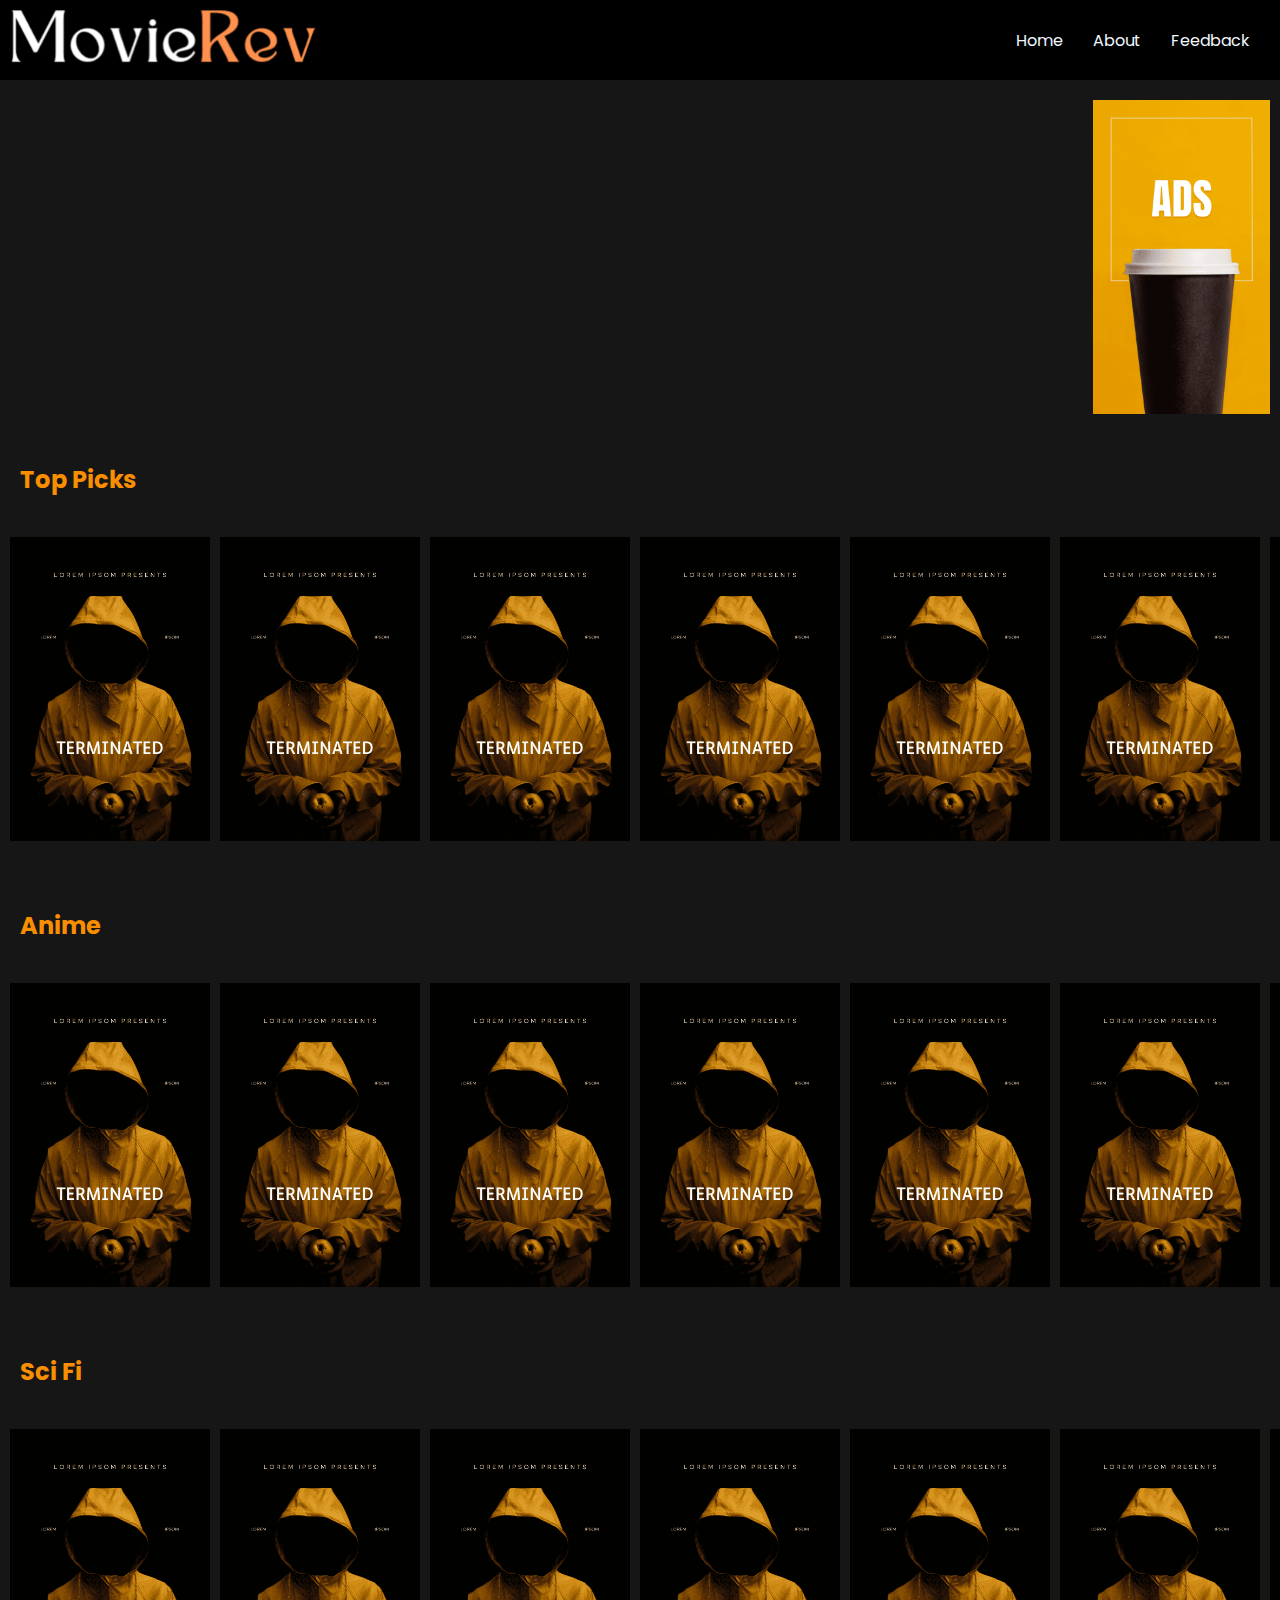
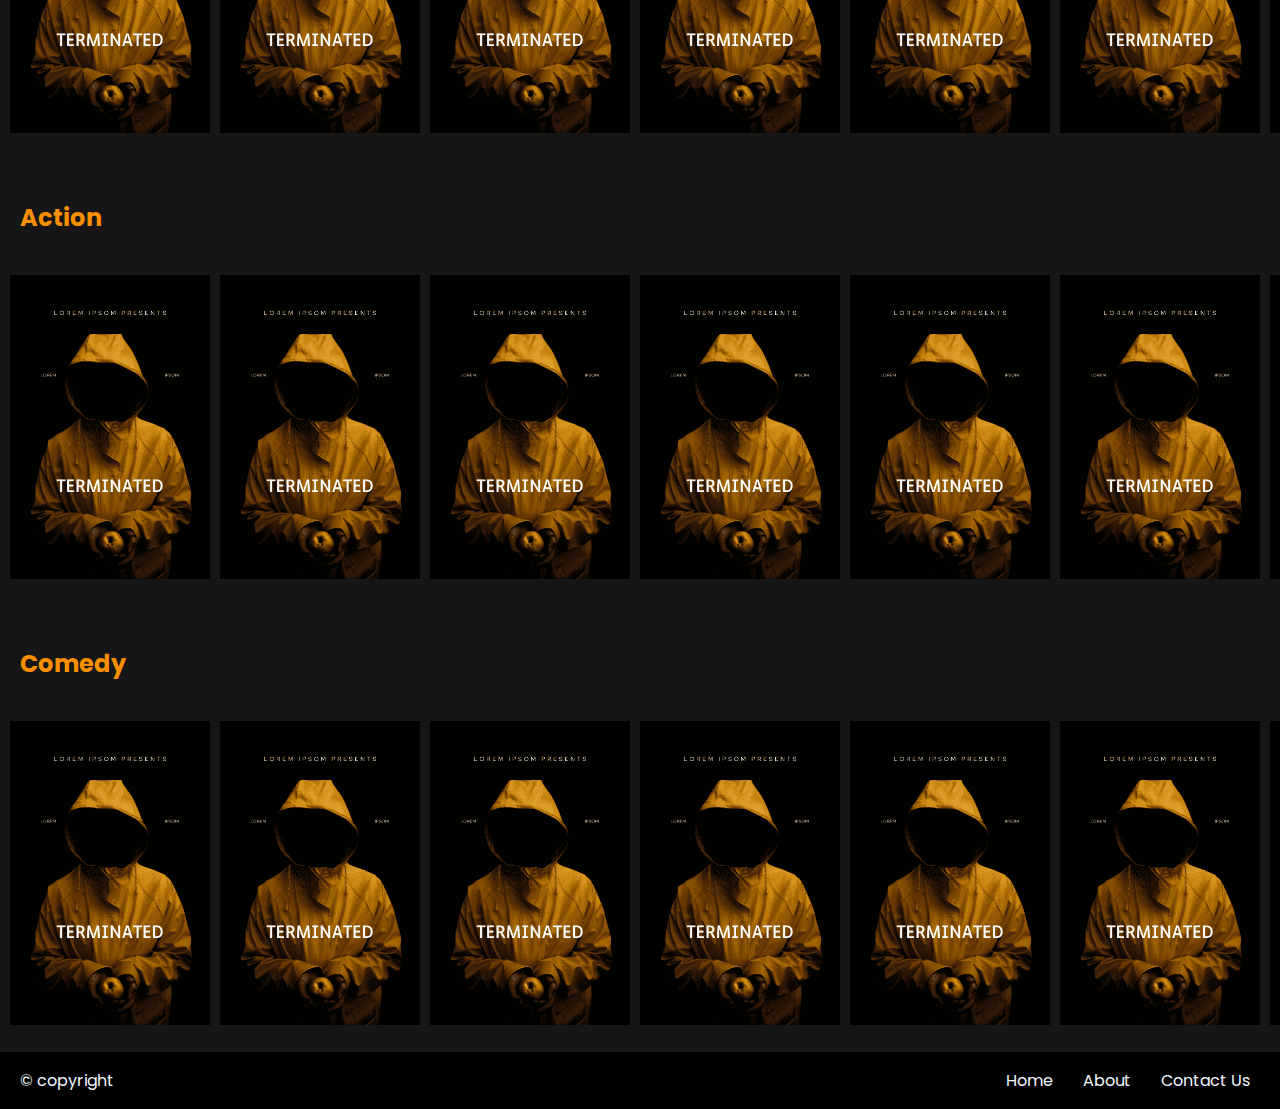
<file: index.html>
<!DOCTYPE html>
<html lang="en">
<head>
    <meta charset="UTF-8">
    <meta http-equiv="X-UA-Compatible" content="IE=edge">
    <meta name="viewport" content="width=device-width, initial-scale=1.0">

    <!-- css -->
    <link rel="stylesheet" href="style.css">
    <link rel="stylesheet" href="home.css">
    

    <!-- fonts -->
    <link rel="preconnect" href="https://fonts.googleapis.com">
    <link rel="preconnect" href="https://fonts.gstatic.com" crossorigin>
    <link href="https://fonts.googleapis.com/css2?family=Poppins:wght@300&display=swap" rel="stylesheet">

   

    <title>MoviesRev</title>
</head>
<body>
    <header>
        <div><img src="res/logo.png" alt="website logo"></div>
        <nav>
            <ul>
                <li> <a href="index.html">Home</a> </li>
                <li> <a href="pages/about.html">About</a> </li>
                <li> <a href="pages/feedback.html">Feedback</a> </li>
            </ul>
        </nav>

    </header>
    
    <main>
        <div class="hero">
             <div class="yt">
                 <iframe class="lazy" width="560" height="315" src="https://www.youtube-nocookie.com/embed/_cMxraX_5RE" title="YouTube video player" frameborder="0" allow="accelerometer; autoplay; clipboard-write; encrypted-media; gyroscope; picture-in-picture" allowfullscreen></iframe>
            </div>
            <img class='ads' src="res/ad.png" alt="ads">
            <div>

            </div>
        </div>

        <div>
            <h2>Top Picks</h2>
            <div class="pstr">
                <a href="posts/p1.html"><img src="res/p1.png" alt="poster"></a>
                <a href="posts/p1.html"><img src="res/p1.png" alt="poster"></a>
                <a href="posts/p1.html"><img src="res/p1.png" alt="poster"></a>
                <a href="posts/p1.html"><img src="res/p1.png" alt="poster"></a>
                <a href="posts/p1.html"><img src="res/p1.png" alt="poster"></a>
                <a href="posts/p1.html"><img src="res/p1.png" alt="poster"></a>
                <a href="posts/p1.html"><img src="res/p1.png" alt="poster"></a>
                <a href="posts/p1.html"><img src="res/p1.png" alt="poster"></a>
                <a href="posts/p1.html"><img src="res/p1.png" alt="poster"></a>
                <a href="posts/p1.html"><img src="res/p1.png" alt="poster"></a>
                <a href="posts/p1.html"><img src="res/p1.png" alt="poster"></a>
                <a href="posts/p1.html"><img src="res/p1.png" alt="poster"></a>
                
            </div>

            <h2>Anime</h2>
            <div class="pstr">
                <a href="posts/p1.html"><img src="res/p1.png" alt="poster"></a>
                <a href="posts/p1.html"><img src="res/p1.png" alt="poster"></a>
                <a href="posts/p1.html"><img src="res/p1.png" alt="poster"></a>
                <a href="posts/p1.html"><img src="res/p1.png" alt="poster"></a>
                <a href="posts/p1.html"><img src="res/p1.png" alt="poster"></a>
                <a href="posts/p1.html"><img src="res/p1.png" alt="poster"></a>
                <a href="posts/p1.html"><img src="res/p1.png" alt="poster"></a>
                <a href="posts/p1.html"><img src="res/p1.png" alt="poster"></a>
                <a href="posts/p1.html"><img src="res/p1.png" alt="poster"></a>
                <a href="posts/p1.html"><img src="res/p1.png" alt="poster"></a>
                <a href="posts/p1.html"><img src="res/p1.png" alt="poster"></a>
                <a href="posts/p1.html"><img src="res/p1.png" alt="poster"></a>
                
            </div>

            <h2>Sci Fi</h2>
            <div class="pstr">
                <a href="posts/p1.html"><img src="res/p1.png" alt="poster"></a>
                <a href="posts/p1.html"><img src="res/p1.png" alt="poster"></a>
                <a href="posts/p1.html"><img src="res/p1.png" alt="poster"></a>
                <a href="posts/p1.html"><img src="res/p1.png" alt="poster"></a>
                <a href="posts/p1.html"><img src="res/p1.png" alt="poster"></a>
                <a href="posts/p1.html"><img src="res/p1.png" alt="poster"></a>
                <a href="posts/p1.html"><img src="res/p1.png" alt="poster"></a>
                <a href="posts/p1.html"><img src="res/p1.png" alt="poster"></a>
                <a href="posts/p1.html"><img src="res/p1.png" alt="poster"></a>
                <a href="posts/p1.html"><img src="res/p1.png" alt="poster"></a>
                <a href="posts/p1.html"><img src="res/p1.png" alt="poster"></a>
                <a href="posts/p1.html"><img src="res/p1.png" alt="poster"></a>
            </div>

            <h2>Action</h2>
            <div class="pstr">
                <a href="posts/p1.html"><img src="res/p1.png" alt="poster"></a>
                <a href="posts/p1.html"><img src="res/p1.png" alt="poster"></a>
                <a href="posts/p1.html"><img src="res/p1.png" alt="poster"></a>
                <a href="posts/p1.html"><img src="res/p1.png" alt="poster"></a>
                <a href="posts/p1.html"><img src="res/p1.png" alt="poster"></a>
                <a href="posts/p1.html"><img src="res/p1.png" alt="poster"></a>
                <a href="posts/p1.html"><img src="res/p1.png" alt="poster"></a>
                <a href="posts/p1.html"><img src="res/p1.png" alt="poster"></a>
                <a href="posts/p1.html"><img src="res/p1.png" alt="poster"></a>
                <a href="posts/p1.html"><img src="res/p1.png" alt="poster"></a>
                <a href="posts/p1.html"><img src="res/p1.png" alt="poster"></a>
                <a href="posts/p1.html"><img src="res/p1.png" alt="poster"></a>
            </div>

            <h2>Comedy</h2>
            <div class="pstr">
                <a href="posts/p1.html"><img src="res/p1.png" alt="poster"></a>
                <a href="posts/p1.html"><img src="res/p1.png" alt="poster"></a>
                <a href="posts/p1.html"><img src="res/p1.png" alt="poster"></a>
                <a href="posts/p1.html"><img src="res/p1.png" alt="poster"></a>
                <a href="posts/p1.html"><img src="res/p1.png" alt="poster"></a>
                <a href="posts/p1.html"><img src="res/p1.png" alt="poster"></a>
                <a href="posts/p1.html"><img src="res/p1.png" alt="poster"></a>
                <a href="posts/p1.html"><img src="res/p1.png" alt="poster"></a>
                <a href="posts/p1.html"><img src="res/p1.png" alt="poster"></a>
                <a href="posts/p1.html"><img src="res/p1.png" alt="poster"></a>
                <a href="posts/p1.html"><img src="res/p1.png" alt="poster"></a>
                <a href="posts/p1.html"><img src="res/p1.png" alt="poster"></a>
            </div>
        </div>
    </main>

    <footer>
        <div><p id="cpr8">&#169; copyright </p></div>
        <nav>
            <ul>
                <li> <a href="index.html">Home</a> </li>
                <li> <a href="pages/about.html">About</a> </li>
                <li> <a href="pages/contact.html">Contact Us</a> </li>
            </ul>
        </nav>
    </footer>
</body>
</html>
</file>
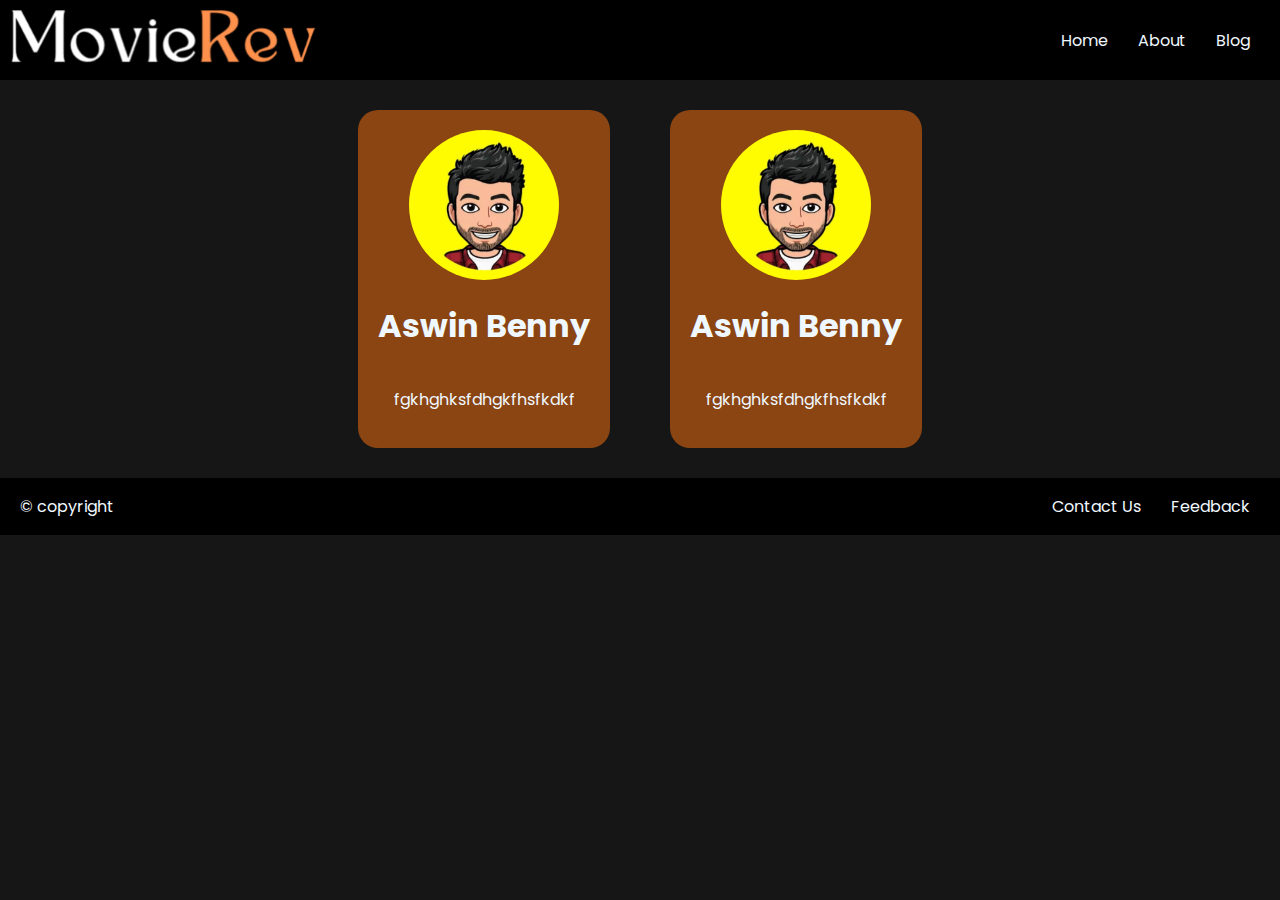
<file: pages/about.html>
<!DOCTYPE html>
<html lang="en">
<head>
    <meta charset="UTF-8">
    <meta http-equiv="X-UA-Compatible" content="IE=edge">
    <meta name="viewport" content="width=device-width, initial-scale=1.0">

    <!-- css -->
    <link rel="stylesheet" href="../style.css">
    <link rel="stylesheet" href="../pages.css">

    <!-- fonts -->
    <link rel="preconnect" href="https://fonts.googleapis.com">
    <link rel="preconnect" href="https://fonts.gstatic.com" crossorigin>
    <link href="https://fonts.googleapis.com/css2?family=Poppins:wght@300&display=swap" rel="stylesheet">

    <!-- Fontawesome-->
    <link rel="stylesheet" href="https://cdnjs.cloudflare.com/ajax/libs/font-awesome/4.7.0/css/font-awesome.min.css">
    

    <title>Terminated</title> <!-- change title-->
</head>
<header>
    <div><img src="../res/logo.png" alt="website logo"></div>
    <nav>
        <ul>
            <li> <a href="../index.html">Home</a> </li>
            <li> <a href="../pages/about.html">About</a> </li>
            <li> <a href="../pages/blog.html">Blog</a> </li>
        </ul>
    </nav>

</header>
<main>
    <div class="about-block">
    <div class="about-profile">
        <img src="../res/avatar1.jpeg">
        <h1>Aswin Benny</h1>
        <p>fgkhghksfdhgkfhsfkdkf</p>
    </div>
    <div class="about-profile">
        <img src="../res/avatar1.jpeg">
        <h1>Aswin Benny</h1>
        <p>fgkhghksfdhgkfhsfkdkf</p>
    </div>
</div>
    

</main>

<footer>
    <div><p id="cpr8">&#169; copyright </p></div>
    <nav>
        <ul>
            <li> <a href="../pages/contact.html">Contact Us</a> </li>
            <li> <a href="../pages/feedback.html">Feedback</a> </li>
            
        </ul>
    </nav>
</footer>

<body>
    
</body>
</html>
</file>
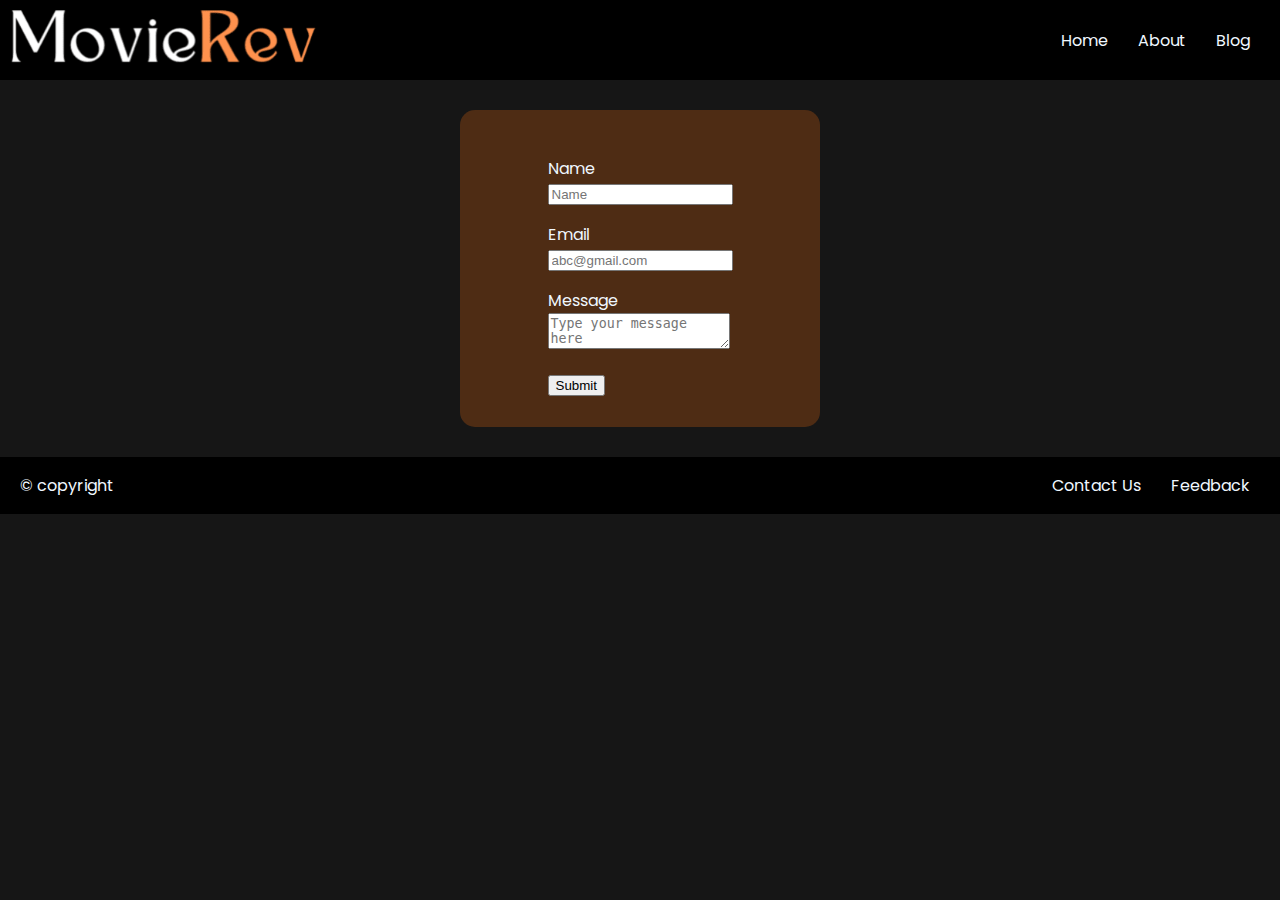
<file: pages/contact.html>
<!DOCTYPE html>
<html lang="en">
<head>
    <meta charset="UTF-8">
    <meta http-equiv="X-UA-Compatible" content="IE=edge">
    <meta name="viewport" content="width=device-width, initial-scale=1.0">

    <!-- css -->
    <link rel="stylesheet" href="../style.css">
    <link rel="stylesheet" href="../pages.css">

    <!-- fonts -->
    <link rel="preconnect" href="https://fonts.googleapis.com">
    <link rel="preconnect" href="https://fonts.gstatic.com" crossorigin>
    <link href="https://fonts.googleapis.com/css2?family=Poppins:wght@300&display=swap" rel="stylesheet">

    <!-- Fontawesome-->
    <link rel="stylesheet" href="https://cdnjs.cloudflare.com/ajax/libs/font-awesome/4.7.0/css/font-awesome.min.css">
    

    <title>Terminated</title> <!-- change title-->
</head>
<header>
    <div><img src="../res/logo.png" alt="website logo"></div>
    <nav>
        <ul>
            <li> <a href="../index.html">Home</a> </li>
            <li> <a href="../pages/about.html">About</a> </li>
            <li> <a href="../pages/blog.html">Blog</a> </li>
        </ul>
    </nav>

</header>
<main class="mainForm">
    
    <div class="formCont">
        <form>
            <p>
              <label for="name">Name</label><br>
              <input type="text" id="name" placeholder="Name">
            </p>

            <p>
              <label for="email">Email</label><br>
              <input type="email" id="email" placeholder="abc@gmail.com">
            </p>

            <p>
             <label for="message">Message</label><br>
              <textarea id="message" placeholder="Type your message here"></textarea>
            </p>

            <input type="submit">
            <br>
          </form> 
    </div>

</main>

<footer>
    <div><p id="cpr8">&#169; copyright </p></div>
    <nav>
        <ul>
            <li> <a href="../pages/contact.html">Contact Us</a> </li>
            <li> <a href="../pages/feedback.html">Feedback</a> </li>
            
        </ul>
    </nav>
</footer>

<body>
    
</body>
</html>
</file>
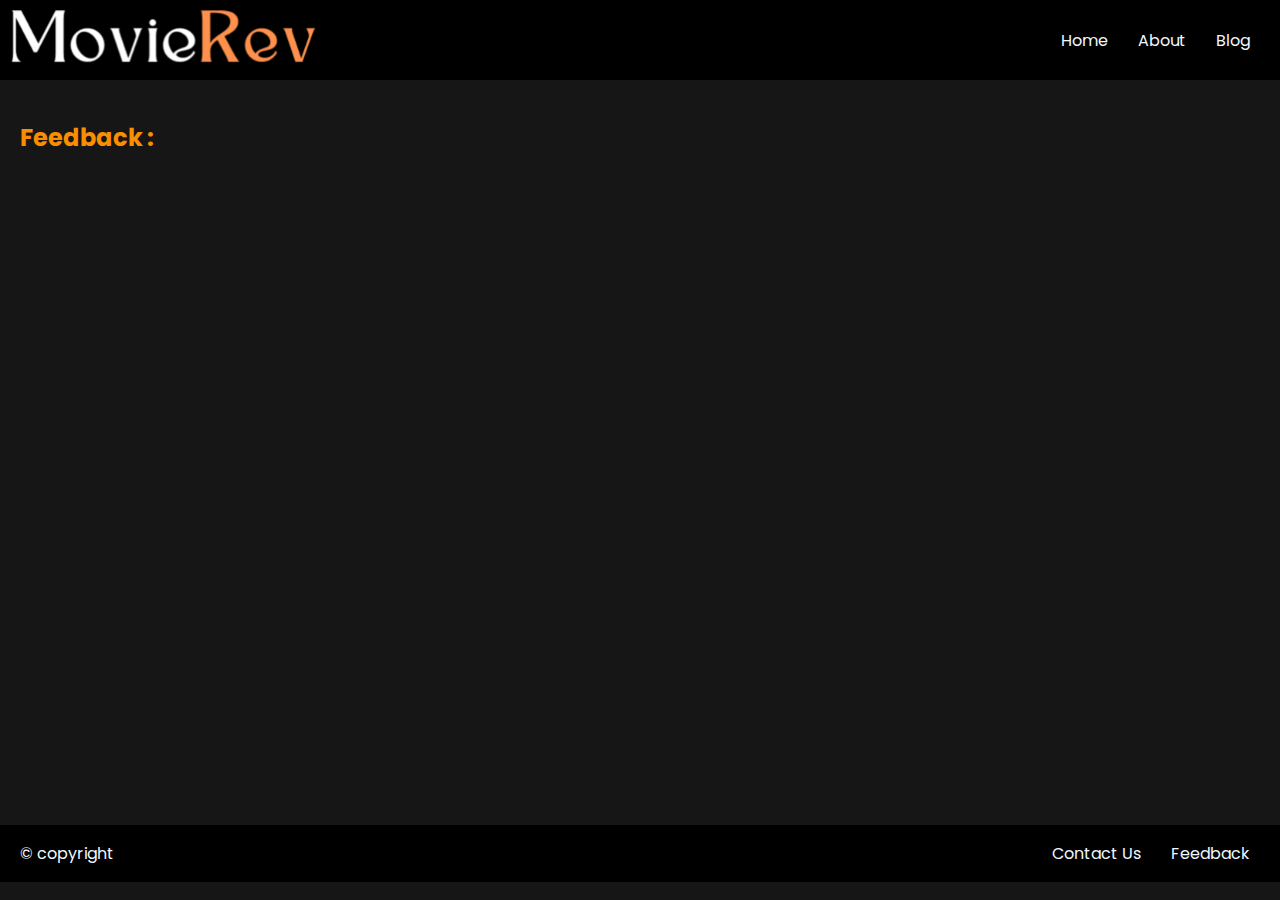
<file: pages/feedback.html>
<!DOCTYPE html>
<html lang="en">
<head>
    <meta charset="UTF-8">
    <meta http-equiv="X-UA-Compatible" content="IE=edge">
    <meta name="viewport" content="width=device-width, initial-scale=1.0">

    <!-- css -->
    <link rel="stylesheet" href="../style.css">
    <link rel="stylesheet" href="../pages.css">

    <!-- fonts -->
    <link rel="preconnect" href="https://fonts.googleapis.com">
    <link rel="preconnect" href="https://fonts.gstatic.com" crossorigin>
    <link href="https://fonts.googleapis.com/css2?family=Poppins:wght@300&display=swap" rel="stylesheet">

    <!-- Fontawesome-->
    <link rel="stylesheet" href="https://cdnjs.cloudflare.com/ajax/libs/font-awesome/4.7.0/css/font-awesome.min.css">
    

    <title>Terminated</title> <!-- change title-->
</head>
<header>
    <div><img src="../res/logo.png" alt="website logo"></div>
    <nav>
        <ul>
            <li> <a href="../index.html">Home</a> </li>
            <li> <a href="../pages/about.html">About</a> </li>
            <li> <a href="../pages/blog.html">Blog</a> </li>
        </ul>
    </nav>

</header>
<main>
    <h2>Feedback :</h2></h2>
    <!-- feedback form is made using google forms and a addon in ggogle marketplace -->
    <div class="feedbk">
    <iframe src="https://chat-forms.com/forms/1667656428126-jny?form&embedded=true" width="90%"  frameborder="0" marginheight="0" marginwidth="0">Loading…</iframe>
    </div>

</main>

<footer>
    <div><p id="cpr8">&#169; copyright </p></div>
    <nav>
        <ul>
            <li> <a href="../pages/contact.html">Contact Us</a> </li>
            <li> <a href="../pages/feedback.html">Feedback</a> </li>
            
        </ul>
    </nav>
</footer>

<body>
    
</body>
</html>
</file>
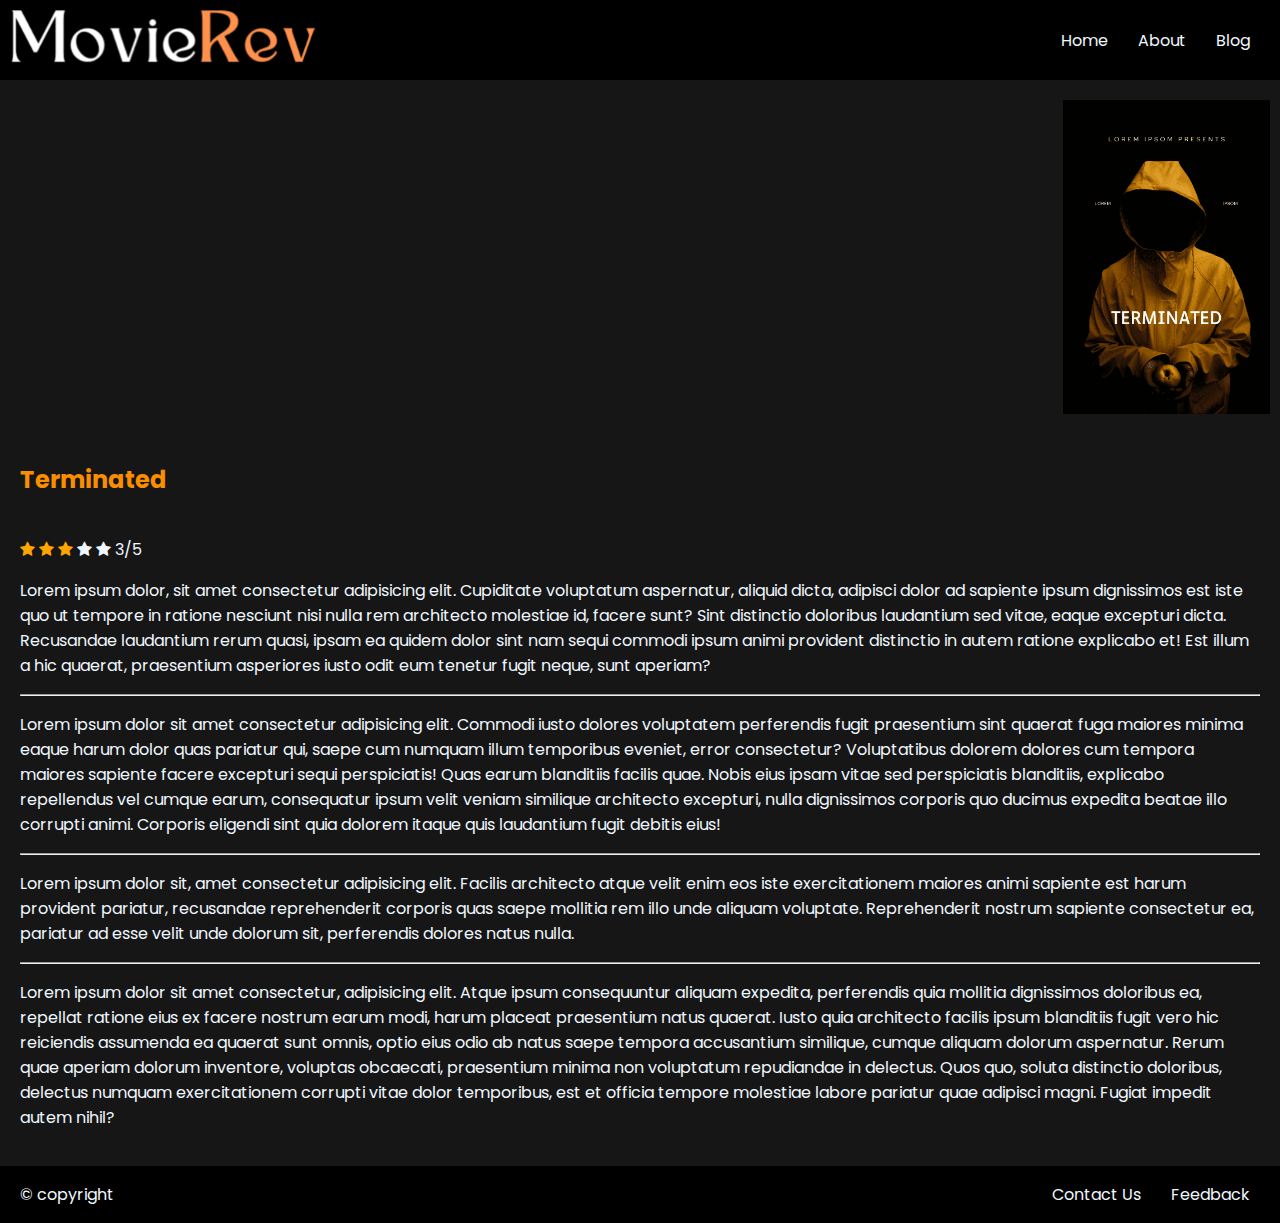
<file: posts/p1.html>
<!DOCTYPE html>
<html lang="en">
<head>
    <meta charset="UTF-8">
    <meta http-equiv="X-UA-Compatible" content="IE=edge">
    <meta name="viewport" content="width=device-width, initial-scale=1.0">

    <!-- css -->
    <link rel="stylesheet" href="../style.css">
    <link rel="stylesheet" href="../pages.css">

    <!-- fonts -->
    <link rel="preconnect" href="https://fonts.googleapis.com">
    <link rel="preconnect" href="https://fonts.gstatic.com" crossorigin>
    <link href="https://fonts.googleapis.com/css2?family=Poppins:wght@300&display=swap" rel="stylesheet">

    <!-- Fontawesome-->
    <link rel="stylesheet" href="https://cdnjs.cloudflare.com/ajax/libs/font-awesome/4.7.0/css/font-awesome.min.css">
    

    <title>Terminated</title> <!-- change title-->
</head>
<header>
    <div><img src="../res/logo.png" alt="website logo"></div>
    <nav>
        <ul>
            <li> <a href="../index.html">Home</a> </li>
            <li> <a href="../pages/about.html">About</a> </li>
            <li> <a href="../pages/blog.html">Blog</a> </li>
        </ul>
    </nav>

</header>
<main>


    <div class="hero">
        <div class="yt"><iframe class="lazy" width="560" height="315" src="https://www.youtube-nocookie.com/embed/_cMxraX_5RE" title="YouTube video player" frameborder="0" allow="accelerometer; autoplay; clipboard-write; encrypted-media; gyroscope; picture-in-picture" allowfullscreen></iframe>
        </div>
        <img class='ads' src="../res/p1.png" alt="ads">
        <div>
        </div>
    </div>

    <h2>Terminated</h2>
    <div class="info">

    <p>
        <span class="fa fa-star checked"></span>
        <span class="fa fa-star checked"></span>
        <span class="fa fa-star checked"></span>
        <span class="fa fa-star"></span>
        <span class="fa fa-star"></span>  
        <span>3/5</span>
        </p>

    <p>
        Lorem ipsum dolor, sit amet consectetur adipisicing elit. Cupiditate voluptatum aspernatur, aliquid dicta, adipisci dolor ad sapiente ipsum dignissimos est iste quo ut tempore in ratione nesciunt nisi nulla rem architecto molestiae id, facere sunt? Sint distinctio doloribus laudantium sed vitae, eaque excepturi dicta. Recusandae laudantium rerum quasi, ipsam ea quidem dolor sint nam sequi commodi ipsum animi provident distinctio in autem ratione explicabo et! Est illum a hic quaerat, praesentium asperiores iusto odit eum tenetur fugit neque, sunt aperiam?
    </p>
    <hr>
    <p>
        Lorem ipsum dolor sit amet consectetur adipisicing elit. Commodi iusto dolores voluptatem perferendis fugit praesentium sint quaerat fuga maiores minima eaque harum dolor quas pariatur qui, saepe cum numquam illum temporibus eveniet, error consectetur? Voluptatibus dolorem dolores cum tempora maiores sapiente facere excepturi sequi perspiciatis! Quas earum blanditiis facilis quae. Nobis eius ipsam vitae sed perspiciatis blanditiis, explicabo repellendus vel cumque earum, consequatur ipsum velit veniam similique architecto excepturi, nulla dignissimos corporis quo ducimus expedita beatae illo corrupti animi. Corporis eligendi sint quia dolorem itaque quis laudantium fugit debitis eius!
    </p>
    <hr>
    <p>
        Lorem ipsum dolor sit, amet consectetur adipisicing elit. Facilis architecto atque velit enim eos iste exercitationem maiores animi sapiente est harum provident pariatur, recusandae reprehenderit corporis quas saepe mollitia rem illo unde aliquam voluptate. Reprehenderit nostrum sapiente consectetur ea, pariatur ad esse velit unde dolorum sit, perferendis dolores natus nulla.
    </p>
    <hr>
    <p>
        Lorem ipsum dolor sit amet consectetur, adipisicing elit. Atque ipsum consequuntur aliquam expedita, perferendis quia mollitia dignissimos doloribus ea, repellat ratione eius ex facere nostrum earum modi, harum placeat praesentium natus quaerat. Iusto quia architecto facilis ipsum blanditiis fugit vero hic reiciendis assumenda ea quaerat sunt omnis, optio eius odio ab natus saepe tempora accusantium similique, cumque aliquam dolorum aspernatur. Rerum quae aperiam dolorum inventore, voluptas obcaecati, praesentium minima non voluptatum repudiandae in delectus. Quos quo, soluta distinctio doloribus, delectus numquam exercitationem corrupti vitae dolor temporibus, est et officia tempore molestiae labore pariatur quae adipisci magni. Fugiat impedit autem nihil?
    </p>
    </div>

</main>

<footer>
    <div><p id="cpr8">&#169; copyright </p></div>
    <nav>
        <ul>
            <li> <a href="../pages/contact.html">Contact Us</a> </li>
            <li> <a href="../pages/feedback.html">Feedback</a> </li>
            
        </ul>
    </nav>
</footer>

<body>
    
</body>
</html>
</file>
<file: style.css>
body{
    margin: 0px; color: aliceblue; font-family: 'Poppins', sans-serif; background-color: rgb(22 22 22);
}

header{
    background-color: black;width: 100%; display: flex; flex-wrap: wrap; justify-content: space-between;
}

nav > ul > li
{
    color: aliceblue; list-style: none;
}

li > a{
    color: aliceblue; text-decoration: none;
}

header > div > img{
    width: 325px; 
}

nav > ul{
    display: flex;
    flex-wrap: wrap;
    
}

nav > ul > li{
    padding-right: 30px;
}

nav{
    align-self: center;
}


footer{
    background-color: black;width: 100%; display: flex; flex-wrap: wrap; justify-content: space-between; margin-bottom: 0; position: static; bottom: 0px;
}

#cpr8{
    padding-left: 20px;
}

h2{
    color: rgb(250, 142, 1); padding: 20px;
}

@media only screen and (max-width:600px) {

    header{
        flex-direction: column; align-content: space-around;
    }
    
    footer{
        align-items: center;flex-direction: column; align-content: space-around;
    }
}
</file>
<file: home.css>
.hero{
    display: flex;flex-wrap: wrap; justify-content: center; margin: 0px; overflow: auto; padding-top: 20px;padding-left: 10px;padding-right: 10px;
}

.yt{
    margin: 0px; flex-grow: 2; padding-left: 10px;
}

.lazy{
    width: 100%;
}

.hero > img{
    height: 314px;padding-left: 10px; padding-left: 10px;
}

.pstr{
    display: flex; overflow: auto; 
    
}

.pstr > a >img{
    width: 200px; padding-left: 10px; padding-bottom: 20px;
}

::-webkit-scrollbar{
    display: none;
}

@media only screen and (max-width:600px) {

    .hero > img{
        display:none;
    }
    
}
</file>
<file: pages.css>
.hero{
    display: flex;flex-wrap: wrap; justify-content: center; margin: 0px; overflow: auto; padding-top: 20px; padding-left: 10px;padding-right: 10px;
}

.yt{
    margin: 0px; flex-grow: 2; padding-left: 10px;
}

.lazy{
    width: 100%;
}

.hero > img{
    height: 314px;padding-left: 10px; padding-left: 10px;
}

.pstr{
    display: flex; overflow: auto; 
    
}

.pstr > a >img{
    width: 200px; padding-left: 10px; padding-bottom: 20px;
}

::-webkit-scrollbar{
    display: none;
}

@media only screen and (max-width:600px) {

    .hero > img{
        display:none;
    }
    
}

.info{
    padding: 20px;
    padding-top: 0px;
}

.checked {
    color: orange;
  }

  /* new update */

.about-block {
    display: flex;
    justify-content: center;
    flex-wrap: wrap;
}

.about-profile {
    display:flex;
    flex-direction: column;
    align-items: center;
    padding: 20px;
    background-color: saddlebrown;
    margin: 30px;
    border-radius: 20px;
}

.about-profile > img{
border-radius: 250px;
width: 150px;
margin-left: 30px;
margin-right: 30px;

}

.feedbk {
    /* padding-top: 45px; */
    height: 600px;
    padding-top: 30px;
}

.feedbk >iframe{
    height: 550px;
}


.formCont{
    display: flex;
    justify-content: center;
    margin: 30px;
    padding: 30px;
    background-color: #8b45137a;
    border-radius: 15px;
    max-width: 300px;
    flex-grow: .3;
}

.mainForm{
    display: flex;
    justify-content: center;
}



@media only screen and (max-width:820px) {

    .about-block{
        flex-direction: column;
    }
    
}
</file>
